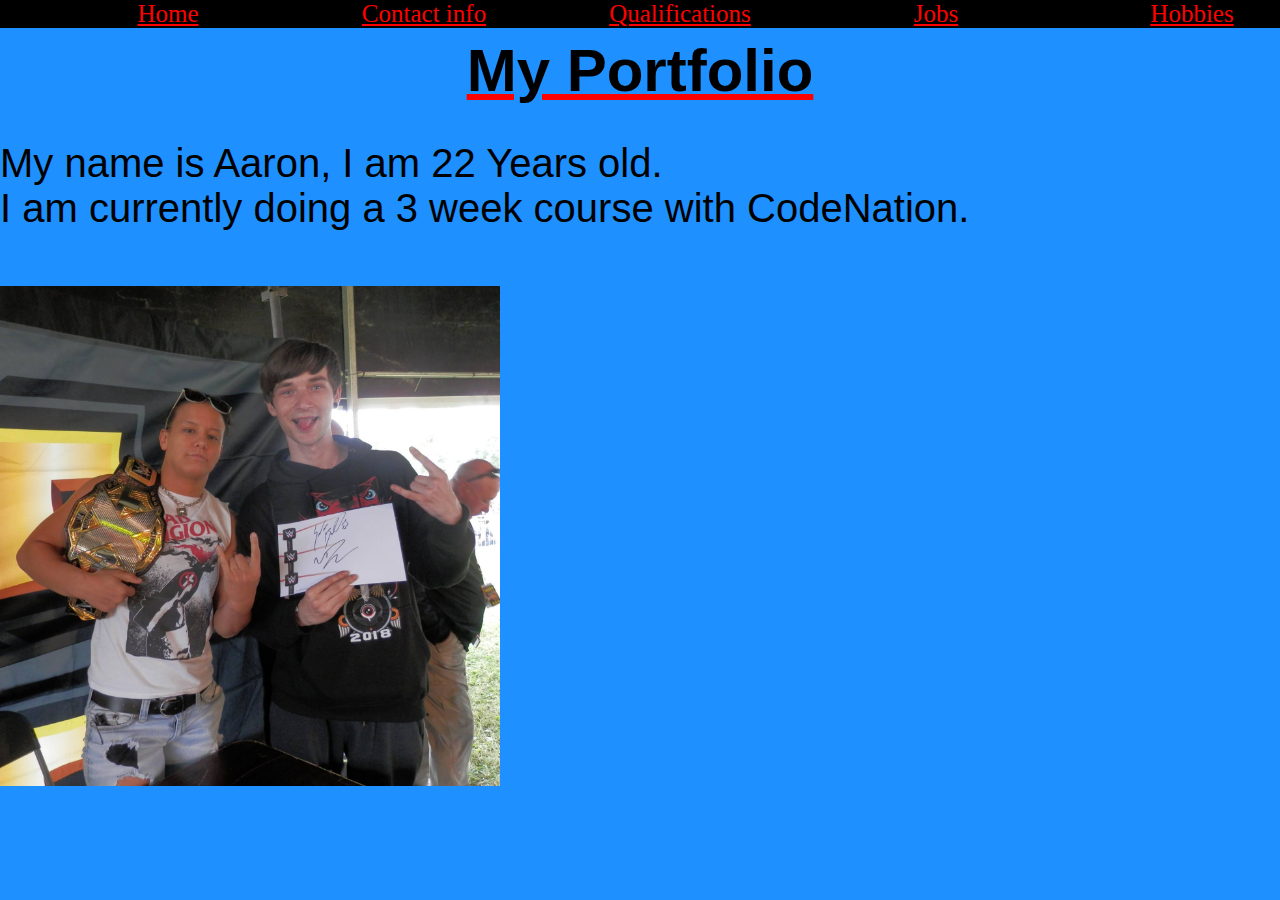
<file: index.html>
<!DOCTYPE html>
<html lang="en">
<head>
    <meta charset="UTF-8">
    <meta name="viewport" content="width=device-width, initial-scale=1.0">
    <meta http-equiv="X-UA-Compatible" content="ie=edge">
    <link rel = "StyleSheet" text = "text/css" href="css/styles.css"><title>Home</title>
    <link href = "https://fonts.googleapis.com/css?family=Anton&display=swap" rel="stylesheet">
    
    
</head>
<body>
    <br><br>

    <div class="header">
        <h1><link href="https://fonts.googleapis.com/css?family=Anton&display=swap" rel="stylesheet">My Portfolio</h1>
<br><br>
        <p2>My name is Aaron, I am 22 Years old.<br> I am currently doing a 3 week course with CodeNation.</p2>
    </div>
    <img src = "images/Me.jpg" id="firstPic">

<ul>
    <li><a href="index.html">Home</a></li>
    <li><a href="contactinfo.html">Contact info</a></li>
    <li><a href="qualifications.html">Qualifications</a></li>
    <li><a href="jobs.html">Jobs</a></li>
    <li><a href="hobbies.html">Hobbies</a></li>
</ul>


</body>
</html>
</file>
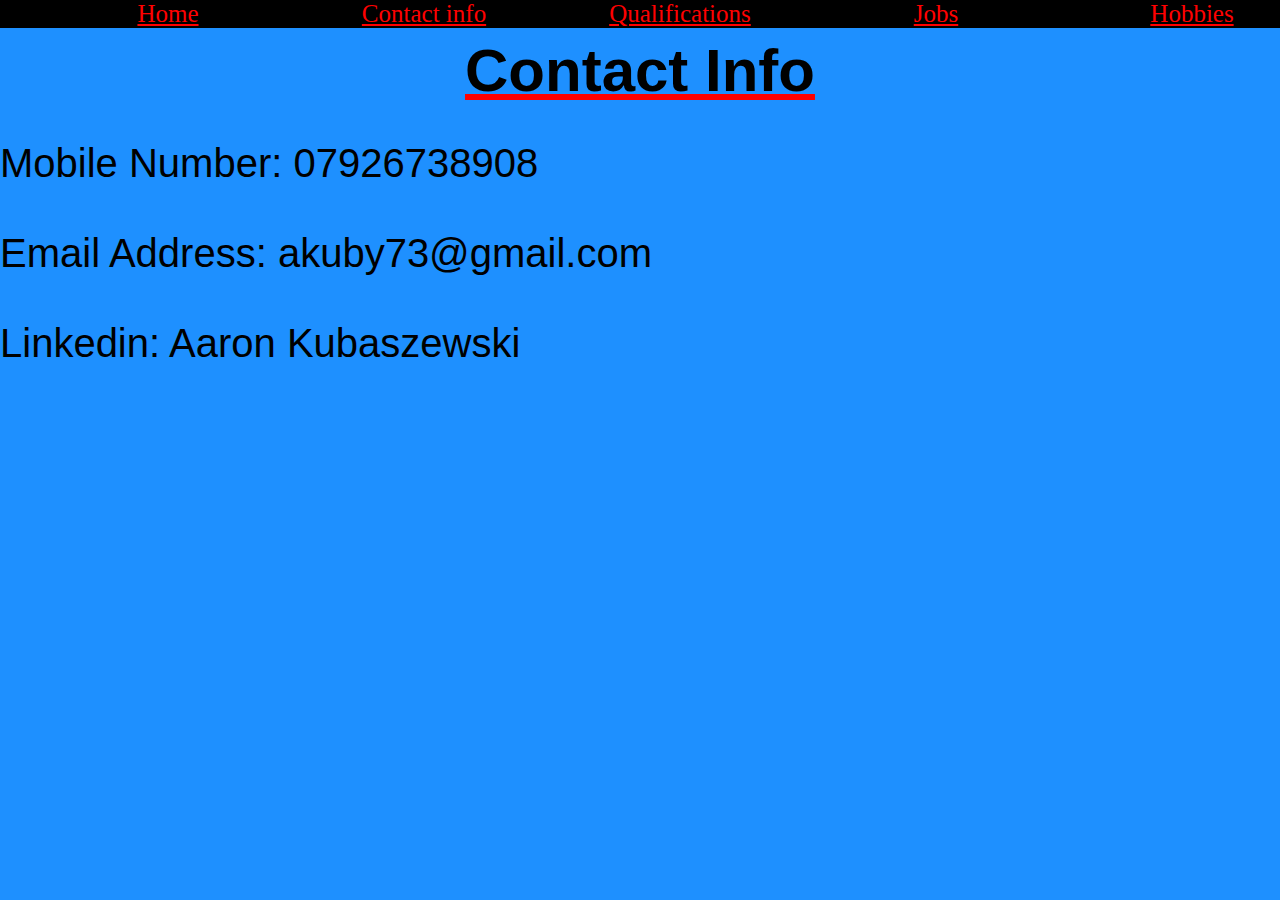
<file: contactinfo.html>
<!DOCTYPE html>
<html lang="en">
<head>
    <meta charset="UTF-8">
    <meta name="viewport" content="width=device-width, initial-scale=1.0">
    <meta http-equiv="X-UA-Compatible" content="ie=edge">
    <link    rel = "StyleSheet" text = "text/css" href="css/styles.css"><title>Contact Info</title>
    <link href = "https://fonts.googleapis.com/css?family=Anton&display=swap" rel="stylesheet">
    
    
</head>
<body>
    <br><br>

    <div class="header">
        <h1><link href="https://fonts.googleapis.com/css?family=Anton&display=swap" rel="stylesheet">Contact Info</h1>
        <br><br>
        <p> Mobile Number: 07926738908  <br><br>
            Email Address: akuby73@gmail.com  <br><br>
            Linkedin: Aaron Kubaszewski
        </p>
    </div>

<ul>
    <li><a href="index.html">Home</a></li>
    <li><a href="contactinfo.html">Contact info</a></li>
    <li><a href="qualifications.html">Qualifications</a></li>
    <li><a href="jobs.html">Jobs</a></li>
    <li><a href="hobbies.html">Hobbies</a></li>
</ul>


</body>
</html>
</file>
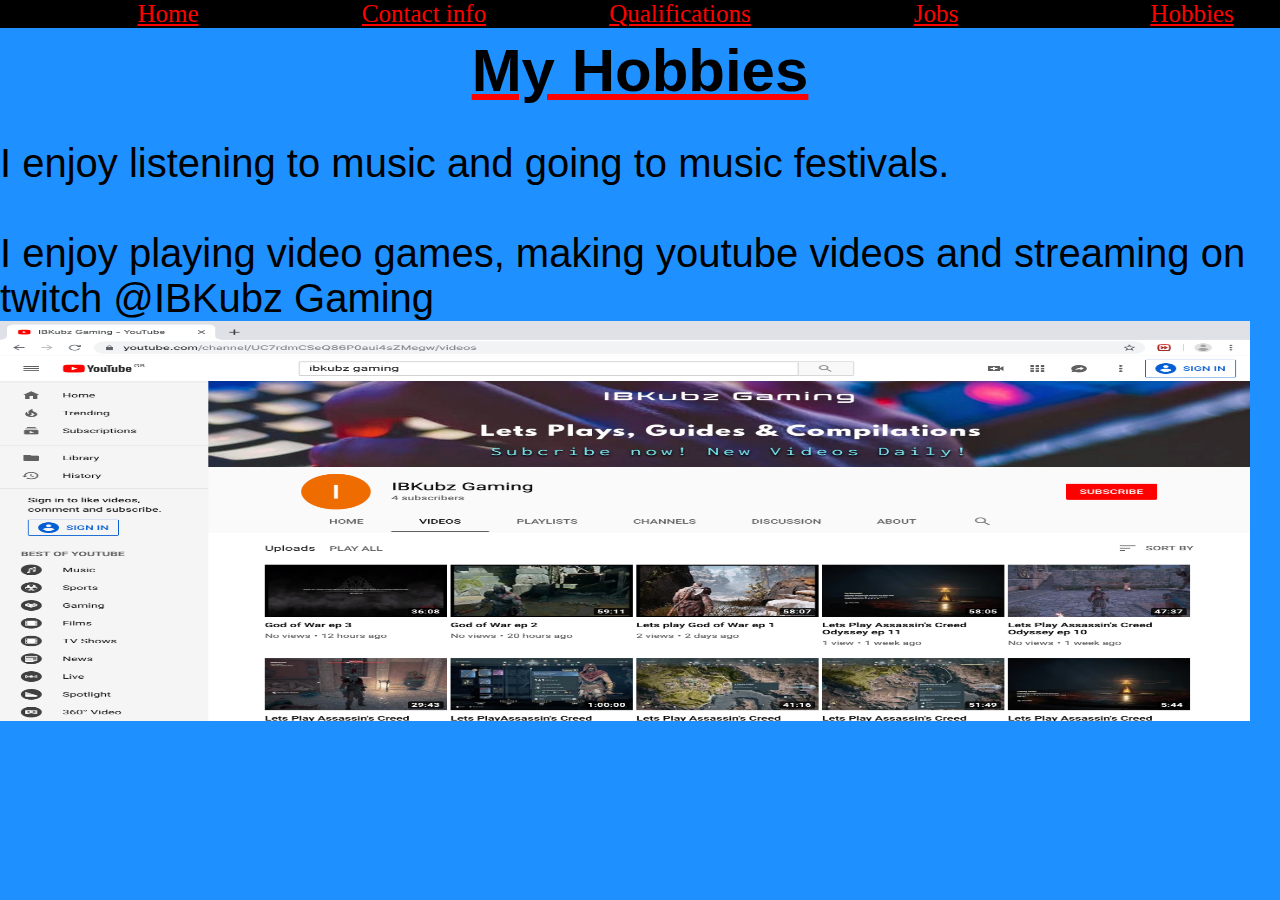
<file: hobbies.html>
<!DOCTYPE html>
<html lang="en">
<head>
    <meta charset="UTF-8">
    <meta name="viewport" content="width=device-width, initial-scale=1.0">
    <meta http-equiv="X-UA-Compatible" content="ie=edge">
    <link    rel = "StyleSheet" text = "text/css" href="css/styles.css"><title>Hobbies</title>
    <link href = "https://fonts.googleapis.com/css?family=Anton&display=swap" rel="stylesheet">
    
    
</head>
<body>
    <br><br>

    <div class="header">
        <h1><link href="https://fonts.googleapis.com/css?family=Anton&display=swap" rel="stylesheet">My Hobbies</h1>
    <br><br>
    <p> I enjoy listening to music and going to music festivals.<br><br>
        I enjoy playing video games, making youtube videos and streaming on twitch @IBKubz Gaming</p>
    <img src="images/IBKubzgaming.png" id= "sixthPic">
    </div>

<ul>
    <li><a href="index.html">Home</a></li>
    <li><a href="contactinfo.html">Contact info</a></li>
    <li><a href="qualifications.html">Qualifications</a></li>
    <li><a href="jobs.html">Jobs</a></li>
    <li><a href="hobbies.html">Hobbies</a></li>
</ul>


</body>
</html>
</file>
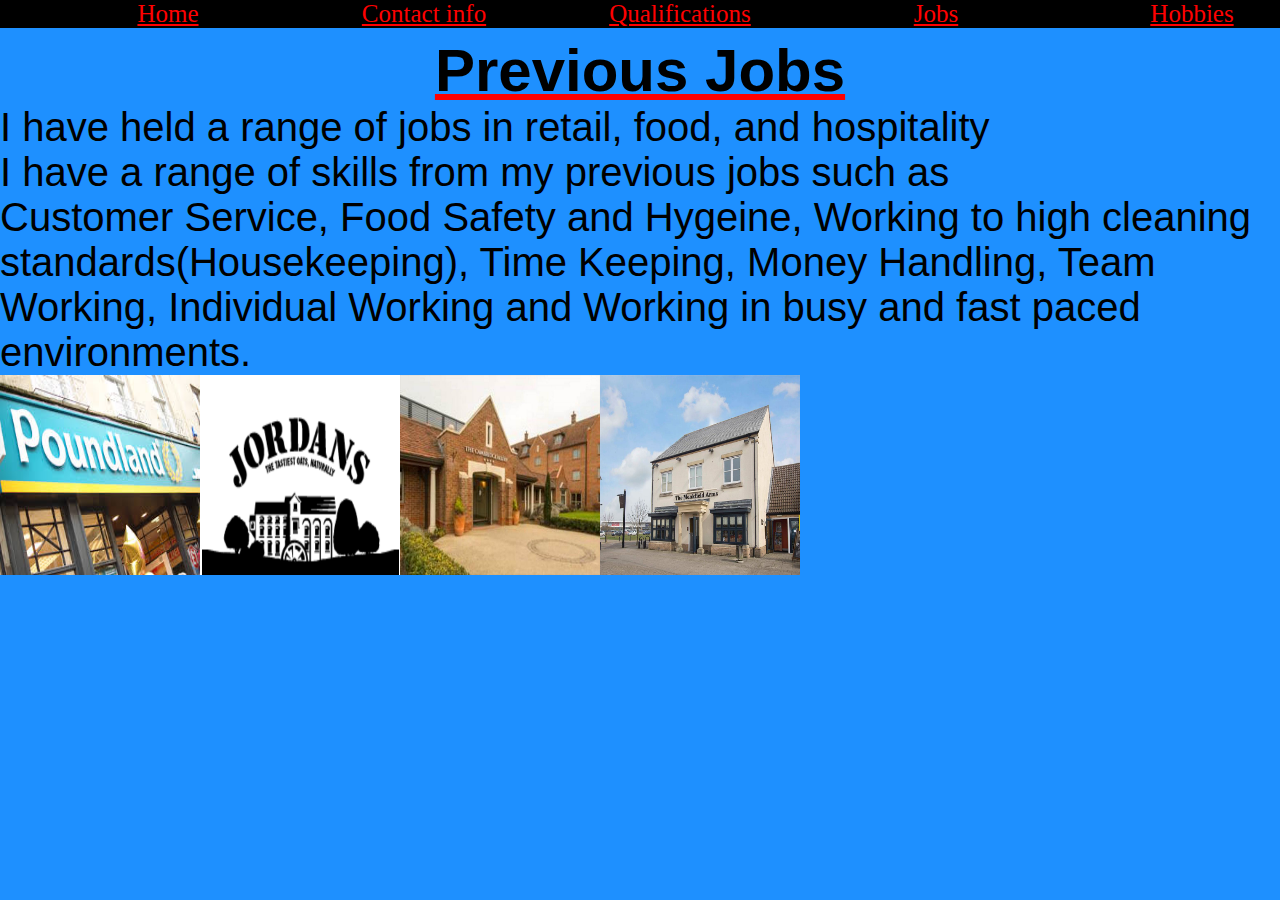
<file: jobs.html>
<!DOCTYPE html>
<html lang="en">
<head>
    <meta charset="UTF-8">
    <meta name="viewport" content="width=device-width, initial-scale=1.0">
    <meta http-equiv="X-UA-Compatible" content="ie=edge">
    <link    rel = "StyleSheet" text = "text/css" href="css/styles.css"><title>Jobs</title>
    <link href = "https://fonts.googleapis.com/css?family=Anton&display=swap" rel="stylesheet">
    
    
</head>
<body>
    <br><br>

    <div class="header">
    <h1><link href="https://fonts.googleapis.com/css?family=Anton&display=swap" rel="stylesheet">Previous Jobs</h1>
    <p>I have held a range of jobs in retail, food, and hospitality<br>
    I have a range of skills from my previous jobs such as<br>
    Customer Service, Food Safety and Hygeine, Working to high cleaning standards(Housekeeping), Time Keeping, Money Handling, Team Working, Individual Working and Working in busy and fast paced environments.</p>
    </div>
    <img src="images/poundland.jpg" id= "seventhPic">
    <img src="images/jordans.png" id= "eighthPic">
    <img src="images/belfry.jpg" id= "ninthPic">
    <img src="images/monky.jpg" id= "tenthPic">
<ul>
    <li><a href="index.html">Home</a></li>
    <li><a href="contactinfo.html">Contact info</a></li>
    <li><a href="qualifications.html">Qualifications</a></li>
    <li><a href="jobs.html">Jobs</a></li>
    <li><a href="hobbies.html">Hobbies</a></li>
</ul>


</body>
</html>
</file>
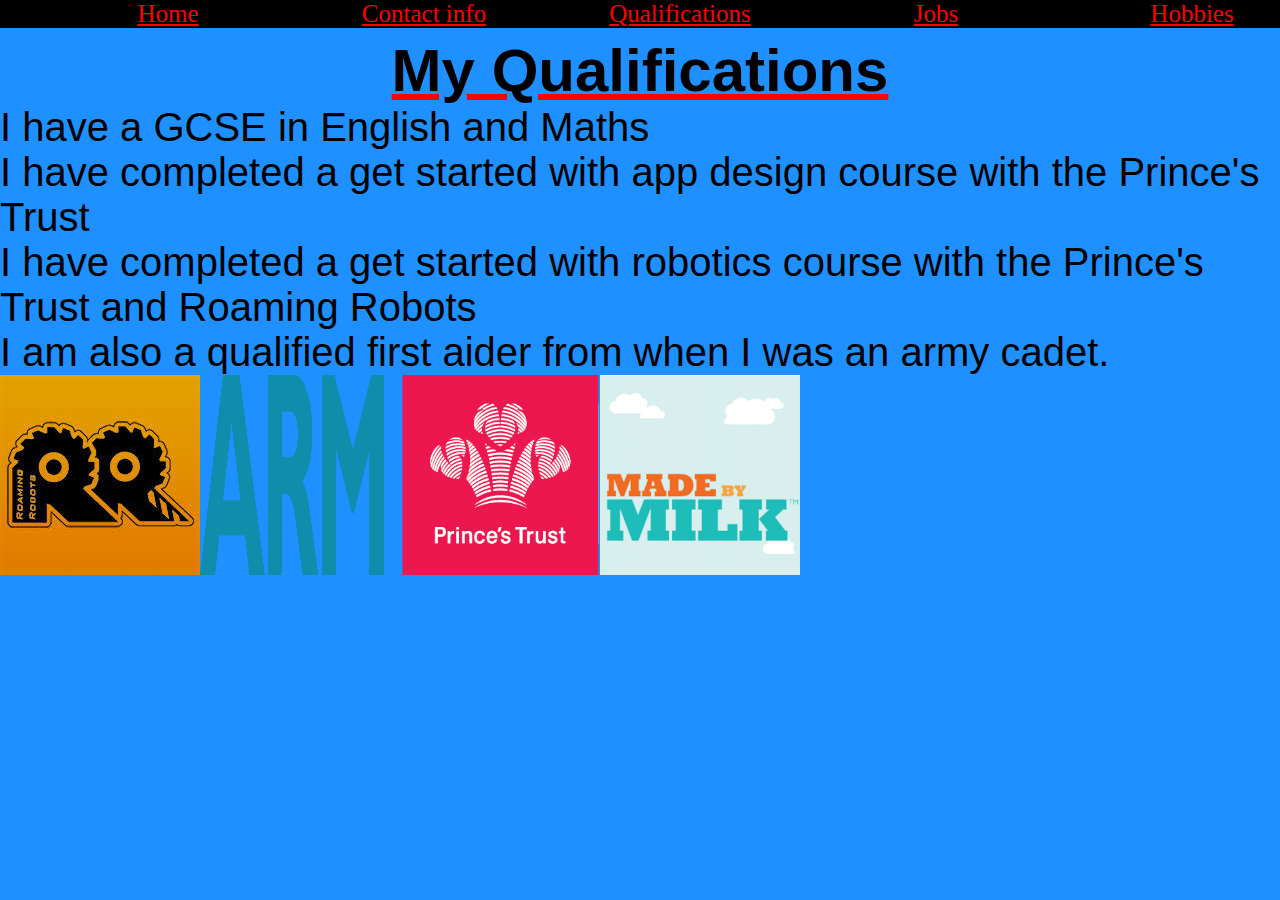
<file: qualifications.html>
<!DOCTYPE html>
<html lang="en">
<head>
    <meta charset="UTF-8">
    <meta name="viewport" content="width=device-width, initial-scale=1.0">
    <meta http-equiv="X-UA-Compatible" content="ie=edge">
    <link    rel = "StyleSheet" text = "text/css" href="css/styles.css"><title>Qualifications</title>
    <link href = "https://fonts.googleapis.com/css?family=Anton&display=swap" rel="stylesheet">
    
    
</head>
<body>
    <br><br>

    <div class="header">
        <h1><link href="https://fonts.googleapis.com/css?family=Anton&display=swap" rel="stylesheet">My Qualifications</h1>
        <p> I have a GCSE in English and Maths <br>
            I have completed a get started with app design course with the Prince's Trust <br>
            I have completed a get started with robotics course with the Prince's Trust and Roaming Robots <br>
            I am also a qualified first aider from when I was an army cadet.</p>
    </div>
<img src="images/Roamingrobots.jpeg" id="fifthPic">
<img src="images/arm.png" id="secondPic">
<img src="images/princestrust.png" id="thirdPic">
<img src="images/madebymilk.png" id=fourthPic>

<ul>
    <li><a href="index.html">Home</a></li>
    <li><a href="contactinfo.html">Contact info</a></li>
    <li><a href="qualifications.html">Qualifications</a></li>
    <li><a href="jobs.html">Jobs</a></li>
    <li><a href="hobbies.html">Hobbies</a></li>
</ul>


</body>
</html>
</file>
<file: css/styles.css>
body{
    background-color: dodgerblue;
    margin: 0;
}

h1{
    font-family: 'Orbitron', sans-serif;
    font-size: 40px;
    text-align: center;
    margin: 0;
    text-decoration-line: underline;
    text-decoration-color: red;
}

p{
    font-family: 'Orbitron', sans-serif;
    font-size: 40px;
    text-align: left;
    margin: 0;
    text-decoration-color: red;
}

p2{
    font-family: 'Orbitron', sans-serif;
    font-size: 40px;
    text-align: center;
    margin: 0;
    text-decoration-color: red;
}
.header{
    display: block;
    width: 100%;
    background-color: dodgerblue;
    min-height: 250px;
    background-size: contain;
    background-repeat: repeat;
    background-position: center;
}

.content{
    display:block;
    width: 50%;
    background-color: honeydew;
    min-height: 250px;
    float: left;
}

ul {
    list-style-type: none;
    margin: 0;
    background-color: black;
    top: 0;
    width:100%;
    position: fixed;
  }

  ul li a{
      display: block;
      block-size: 0%;
      margin: 0;
      color: red;
      font-size: 25px;
      
  }

  ul li{
      float: left;
      width: 20%;
      text-align: center;
      text-decoration: none;
  }

  li a:hover{
      background-color: floralwhite;
      color:black;
  }

#firstPic{
      width: 500px;
      height: 500px;
      float: left;
  }

#secondPic{
    width: 200px;
    height: 200px;
    float: left;
}

#thirdPic{
    width: 200px;
    height: 200px;
    float: left;
}

#fourthPic{
    width: 200px;
    height: 200px;
    float: left;
}

#fifthPic{
    width: 200px;
    height: 200px;
    float: left;
}

#sixthPic{
    width: 1250px;
    height: 400px;
    float: left;
}

#seventhPic{
    width: 200px;
    height: 200px;
    float: left;
}

#eighthPic{
    width: 200px;
    height: 200px;
    float: left;
}

#ninthPic{
    width: 200px;
    height: 200px;
    float: left;
}

#tenthPic{
    width: 200px;
    height: 200px;
    float: left;
}

  h1{
      font-size: 60px;
      text-align: center;
  }
</file>
